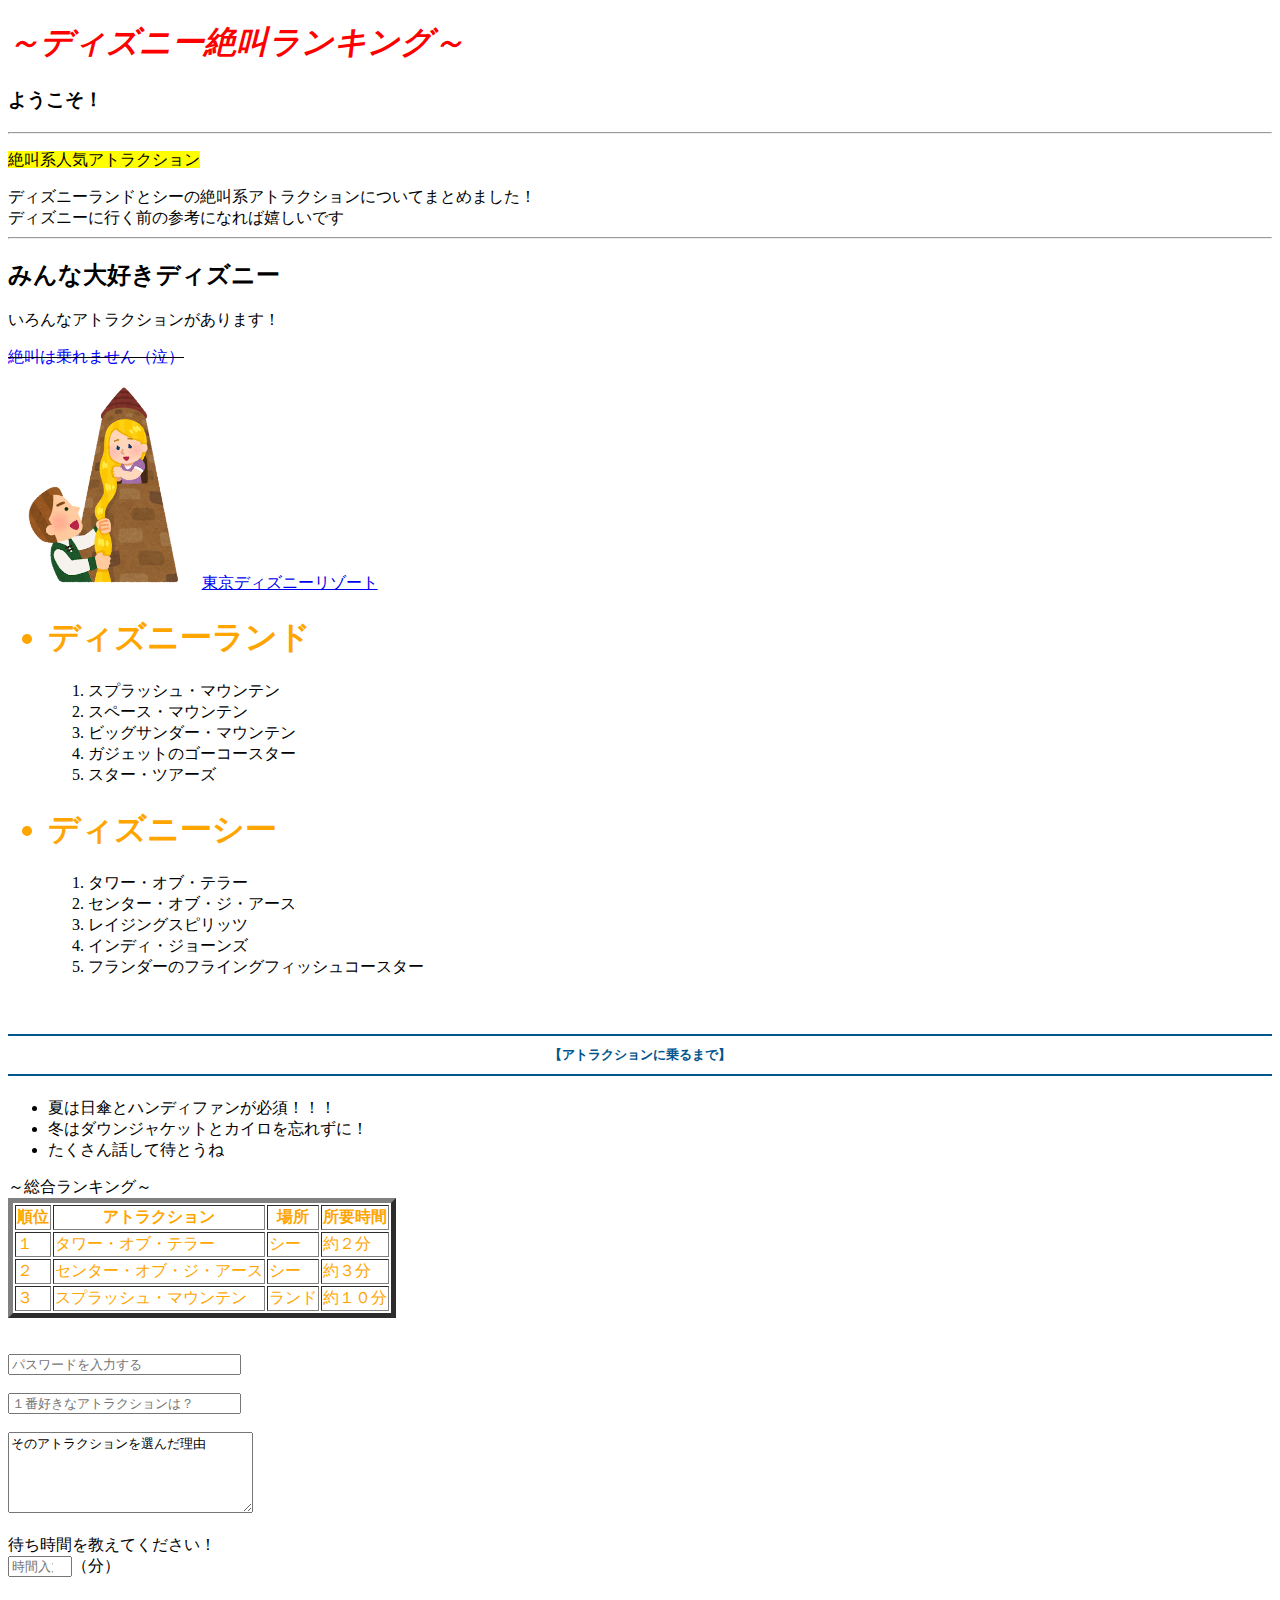
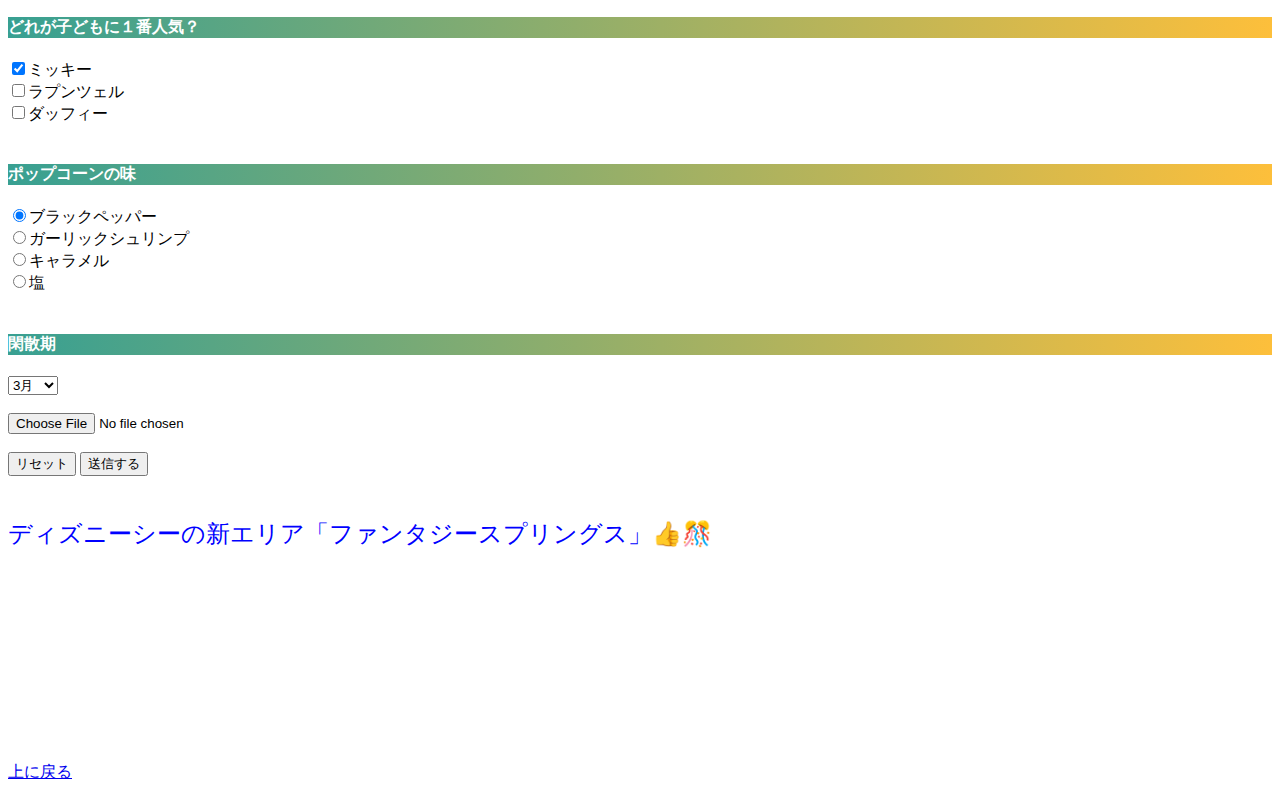
<file: index.html>
<!DOCTYPE html>
<html lang="ja">
<head>
<meta charset="UTF-8">
<meta name="viewport" content="width=device-width, initial-scale=1">
<link rel="stylesheet" type="text/css" href="style.css">
<title>情報処理演習HTML</title>
</head>
<body>
<h1><i>～ディズニー絶叫ランキング～</i></h1>
<h3 id="MoveInPage">ようこそ！</h3>
 
<a href="#MoveInPage"></a>
<hr>
<p><mark>絶叫系人気アトラクション</mark></p>
ディズニーランドとシーの絶叫系アトラクションについてまとめました！<br>
ディズニーに行く前の参考になれば嬉しいです<br>
<hr>
<h2><div>みんな大好きディズニー</div></h2>
いろんなアトラクションがあります！
<del><p>絶叫は乗れません（泣）</p></del>
 

<img src="ラプンツェル.png" alt="ラプンツェル" width="15%">
 
<a href="https://www.tokyodisneyresort.jp/"target="_search">東京ディズニーリゾート</a><br>
<ul>
<h1 style="color: orange;">
<li class="sheep">ディズニーランド
</h1>
<ol>
<li>スプラッシュ・マウンテン</li>
<li>スペース・マウンテン</li>
<li>ビッグサンダー・マウンテン</li>
<li>ガジェットのゴーコースター</li>
<li>スター・ツアーズ</li>
</ol>

<h1 style="color: skyblue;">
<li class="sheep">ディズニーシー
</h1>
<ol>
<li>タワー・オブ・テラー</li>
<li>センター・オブ・ジ・アース</li>
<li>レイジングスピリッツ</li>
<li>インディ・ジョーンズ</li>
<li>フランダーのフライングフィッシュコースター</li>
</ol>
</ul>
<br>
<h5 class="center">【アトラクションに乗るまで】</h5>
<ul>
<li>夏は日傘とハンディファンが必須！！！</li>
<li>冬はダウンジャケットとカイロを忘れずに！</li>
<li>たくさん話して待とうね</li>
</ul>

～総合ランキング～
<table border=5 class="sheep">
<tr>
<th>順位</th>
<th>アトラクション</th>
<th>場所</th>
<th>所要時間</th>
</tr>
<tr>
<td>１</td>
<td>タワー・オブ・テラー</td>
<td>シー</td>
<td>約２分</td>
</tr>
<tr>
<td>２</td>
<td>センター・オブ・ジ・アース</td>
<td>シー</td>
<td>約３分</td>
</tr>
<tr>
<td>３</td>
<td>スプラッシュ・マウンテン</td>
<td>ランド</td>
<td>約１０分</td>
</tr>
</table>
<form action="リンク先URL" method="post"></br></br>
<input type="password" name="password"size="26" placeholder="パスワードを入力する"></br></br>
<input type="text" name="myname" size="26" placeholder="１番好きなアトラクションは？"></br></br>
<textarea name="review" cols="28" rows="5" placeholder="">そのアトラクションを選んだ理由</textarea></br></br>
待ち時間を教えてください！</br>
<input type="number" name="number"size="26" placeholder="時間入力" max="120" min="5">（分）
</br></br>
<h4 class="gradient">
どれが子どもに１番人気？</h4>
<input type="checkbox" name="food" value="ミッキー" checked>ミッキー</br>
<input type="checkbox" name="food" value="ラプンツェル">ラプンツェル</br>
<input type="checkbox" name="food" value="ダッフィー">ダッフィー</br></br>
<h4  class="gradient">
ポップコーンの味</h4>
<class="text-big">
<input type="radio" name="site" value="1" checked>ブラックペッパー</br>
<input type="radio" name="site" value="2">ガーリックシュリンプ</br>
<input type="radio" name="site" value="3">キャラメル</br>
<input type="radio" name="site" value="3">塩</br></br>
<h4  class="gradient">
閑散期</h4>
<select name="birthday">
<option value="" disabled>--</option>
<option value="1">1月</option>
<option value="2">2月</option>
<option value="3" selected>3月</option>
<option value="4">4月</option>
<option value="5">5月</option>
<option value="6">6月</option>
<option value="7">7月</option>
<option value="8">8月</option>
<option value="9" disabled>9月</option>
<option value="10">10月</option>
<option value="11">11月</option>
<option value="12">12月</option>
</select></br></br>
<input type="file" accept=".jpg,.png,.svg,.ico"></br></br>
<input type="reset" value="リセット">
<input type="submit" value="送信する"></br></br>
</form>
<p class="text-big">ディズニーシーの新エリア「ファンタジースプリングス」👍🎊</p></br>
<iframe src="https://www.google.com/maps/embed?pb=!1m18!1m12!1m3!1d3243.041201539181!2d139.88250297649134!3d35.626710772604895!2m3!1f0!2f0!3f0!3m2!1i1024!2i768!4f13.1!3m3!1m2!1s0x60187d03114737b3%3A0x41471d704ab72d25!2z5p2x5Lqs44OH44Kj44K644OL44O844K344O8!5e0!3m2!1sja!2sjp!4v1717994219425!5m2!1sja!2sjp" width="200" height="150" style="border:0;" allowfullscreen="" loading="lazy" referrerpolicy="no-referrer-when-downgrade"></iframe>
<iframe width="250" height="150" src="https://www.youtube.com/embed/6KjGhU2wEvw?si=ThRpykGbRhGSe3uh" title="YouTube video player" frameborder="0" allow="accelerometer; autoplay; clipboard-write; encrypted-media; gyroscope; picture-in-picture; web-share" referrerpolicy="strict-origin-when-cross-origin" allowfullscreen></iframe>
<p><a href="#">上に戻る</a></p>
</body>
</html>
</file>
<file: style.css>
h1 { color: red; }
p { color: blue; }


.sheep {
color: orange;
}

.gradient {
background: linear-gradient(to right , #38a092 , #fdbf3b);
color: white;
}

.text-big {

font-size: 24px;

}
 

.title {

border: dashed 1px black;

}
 


.center {

padding: 10px 0;

color: #01558d;

border-top: solid 2px;

border-bottom: solid 2px;

text-align: center;

}
</file>
